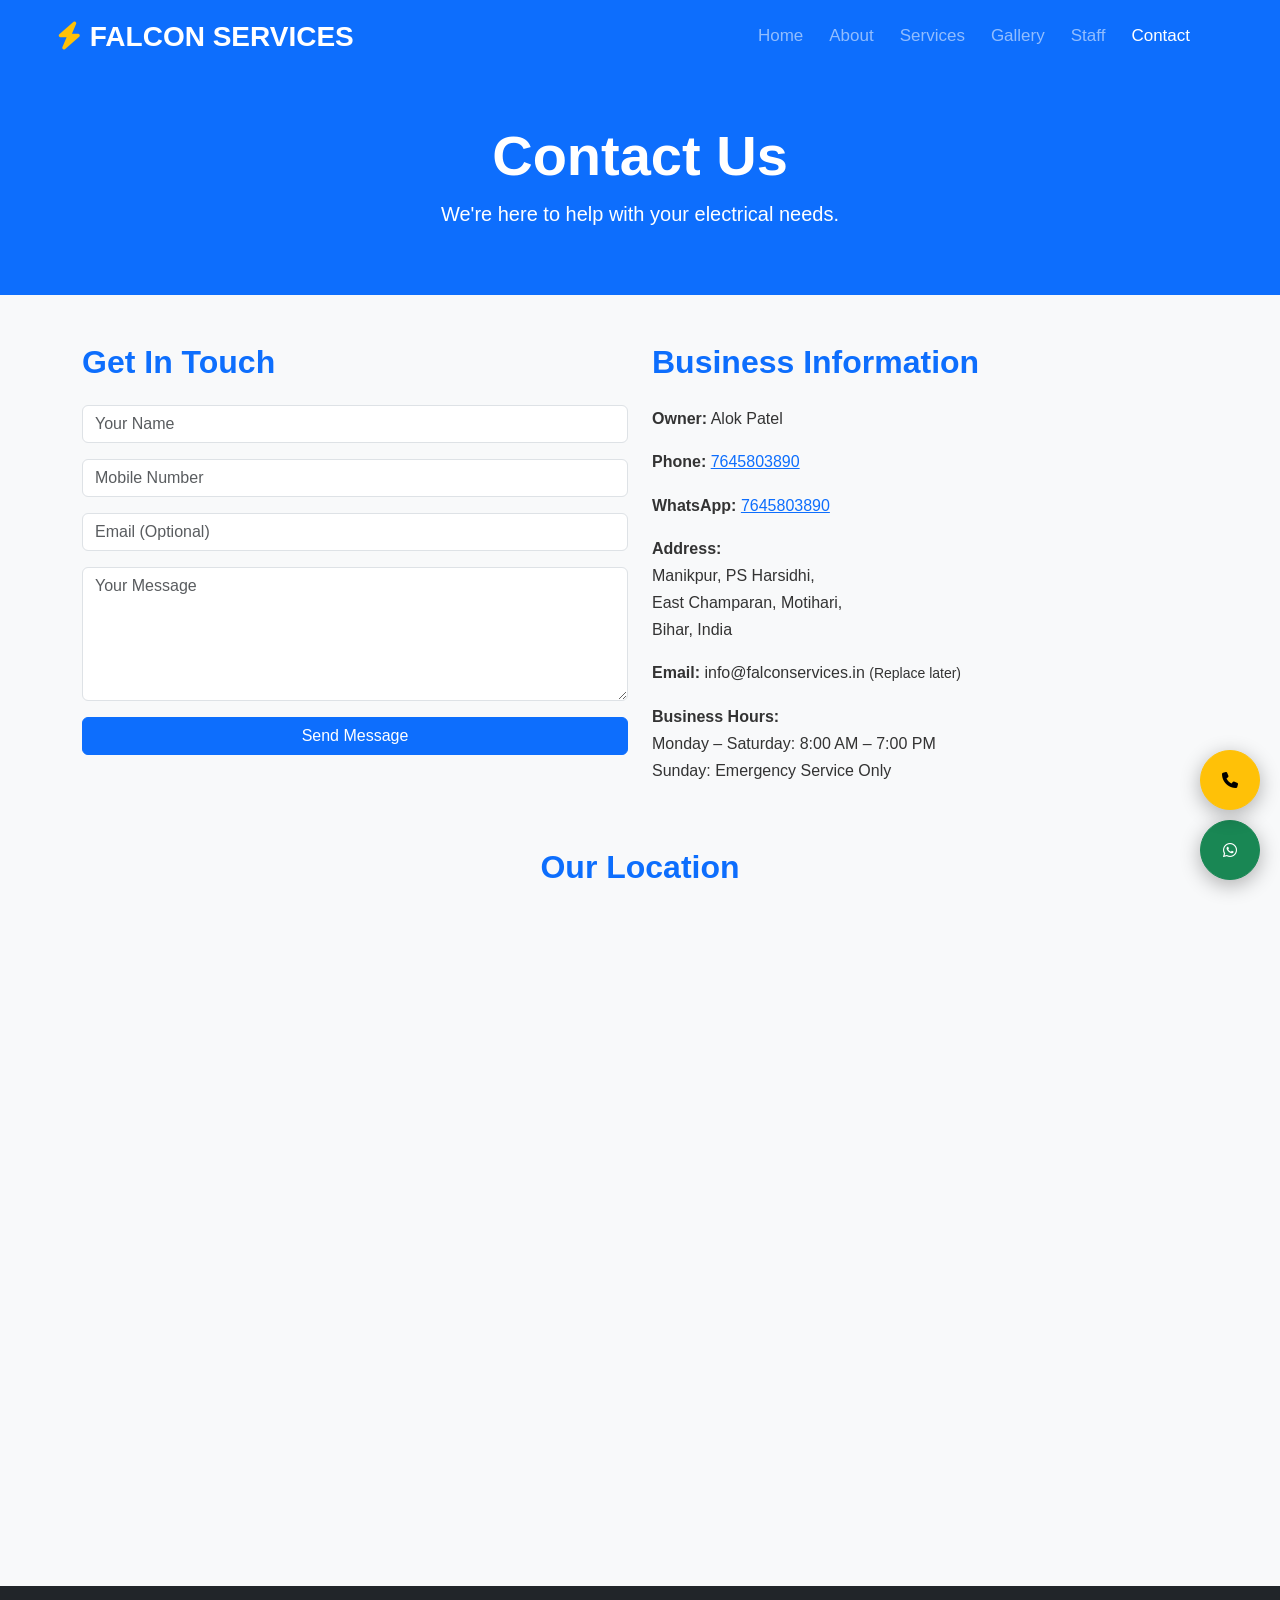
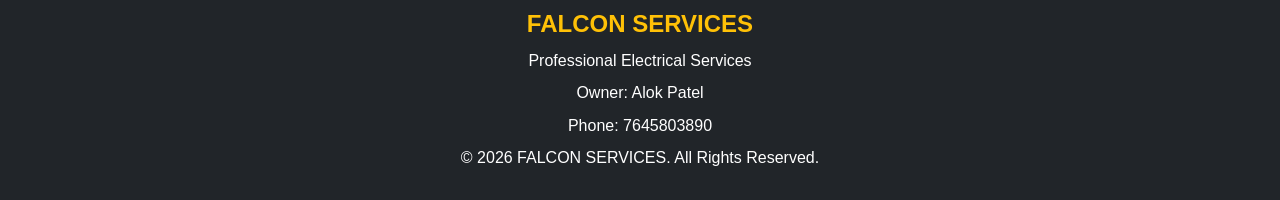
<file: Contact.html>
<!DOCTYPE html>
<html lang="en">
<head>
<meta charset="UTF-8">
<meta name="viewport" content="width=device-width, initial-scale=1.0">

<title>Contact | FALCON SERVICES</title>

<meta name="description" content="Contact FALCON SERVICES for professional electrical services.">

<link href="https://cdn.jsdelivr.net/npm/bootstrap@5.3.3/dist/css/bootstrap.min.css" rel="stylesheet">
<link rel="stylesheet" href="css/style.css">
<link rel="stylesheet" href="https://cdnjs.cloudflare.com/ajax/libs/font-awesome/6.5.2/css/all.min.css">
</head>

<body>

<!-- Navbar -->

<nav class="navbar navbar-expand-lg navbar-dark bg-primary sticky-top">
<div class="container">

<a class="navbar-brand fw-bold" href="index.html">
<i class="fa-solid fa-bolt text-warning"></i> FALCON SERVICES
</a>

<button class="navbar-toggler" data-bs-toggle="collapse" data-bs-target="#menu">
<span class="navbar-toggler-icon"></span>
</button>

<div class="collapse navbar-collapse" id="menu">
<ul class="navbar-nav ms-auto">
<li class="nav-item"><a class="nav-link" href="index.html">Home</a></li>
<li class="nav-item"><a class="nav-link" href="about.html">About</a></li>
<li class="nav-item"><a class="nav-link" href="services.html">Services</a></li>
<li class="nav-item"><a class="nav-link" href="gallery.html">Gallery</a></li>
<li class="nav-item"><a class="nav-link" href="staff.html">Staff</a></li>
<li class="nav-item"><a class="nav-link active" href="contact.html">Contact</a></li>
</ul>
</div>

</div>
</nav>

<!-- Header -->

<section class="bg-primary text-white py-5">
<div class="container text-center">
<h1 class="display-4 fw-bold">Contact Us</h1>
<p class="lead">We're here to help with your electrical needs.</p>
</div>
</section>

<!-- Contact -->

<section class="py-5">
<div class="container">

<div class="row">

<div class="col-lg-6">

<h2 class="text-primary mb-4">Get In Touch</h2>

<form>

<div class="mb-3">
<input type="text" class="form-control" placeholder="Your Name" required>
</div>

<div class="mb-3">
<input type="tel" class="form-control" placeholder="Mobile Number" required>
</div>

<div class="mb-3">
<input type="email" class="form-control" placeholder="Email (Optional)">
</div>

<div class="mb-3">
<textarea class="form-control" rows="5" placeholder="Your Message" required></textarea>
</div>

<button class="btn btn-primary w-100">
Send Message
</button>

</form>

</div>

<div class="col-lg-6">

<h2 class="text-primary mb-4">Business Information</h2>

<p><strong>Owner:</strong> Alok Patel</p>

<p><strong>Phone:</strong> <a href="tel:7645803890">7645803890</a></p>

<p><strong>WhatsApp:</strong> <a href="https://wa.me/917645803890">7645803890</a></p>

<p><strong>Address:</strong><br>
Manikpur, PS Harsidhi,<br>
East Champaran, Motihari,<br>
Bihar, India
</p>

<p><strong>Email:</strong> info@falconservices.in <small>(Replace later)</small></p>

<p><strong>Business Hours:</strong><br>
Monday – Saturday: 8:00 AM – 7:00 PM<br>
Sunday: Emergency Service Only
</p>

</div>

</div>

</div>
</section>

<!-- Google Map -->

<section class="container pb-5">

<h2 class="text-center text-primary mb-4">
Our Location
</h2>

<div class="ratio ratio-16x9">

<iframe
src="https://www.google.com/maps?q=Manikpur,Harsidhi,East%20Champaran,Bihar&output=embed"
style="border:0;"
loading="lazy"
allowfullscreen>
</iframe>

</div>

</section>

<!-- Footer -->

<footer class="bg-dark text-white text-center py-4">

<h4 class="text-warning">FALCON SERVICES</h4>

<p>Professional Electrical Services</p>

<p>Owner: Alok Patel</p>

<p>Phone: 7645803890</p>

<p>© 2026 FALCON SERVICES. All Rights Reserved.</p>

</footer>

<!-- Floating WhatsApp -->

<a href="https://wa.me/917645803890"
class="btn btn-success rounded-circle position-fixed"
style="bottom:20px;right:20px;width:60px;height:60px;display:flex;align-items:center;justify-content:center;z-index:999;">
<i class="fab fa-whatsapp"></i>
</a>

<!-- Floating Call -->

<a href="tel:7645803890"
class="btn btn-warning rounded-circle position-fixed"
style="bottom:90px;right:20px;width:60px;height:60px;display:flex;align-items:center;justify-content:center;z-index:999;">
<i class="fa-solid fa-phone"></i>
</a>

<script src="https://cdn.jsdelivr.net/npm/bootstrap@5.3.3/dist/js/bootstrap.bundle.min.js"></script>
<script src="js/script.js"></script>

</body>
</html>
</file>
<file: css/style.css>
/* ===========================
   FALCON SERVICES
   Professional Theme
=========================== */

*{
    margin:0;
    padding:0;
    box-sizing:border-box;
}

html{
    scroll-behavior:smooth;
}

body{
    font-family:Arial, Helvetica, sans-serif;
    color:#333;
    background:#f8f9fa;
    line-height:1.7;
}

/* Navbar */

.navbar{
    transition:.3s;
}

.navbar-brand{
    font-size:28px;
    font-weight:700;
}

.nav-link{
    font-size:17px;
    margin-left:10px;
    transition:.3s;
}

.nav-link:hover{
    color:#ffc107 !important;
}

/* Hero Section */

.hero{
    background:linear-gradient(rgba(0,70,170,.8),rgba(0,70,170,.8)),
    url("../images/hero.jpg") center/cover;
    min-height:90vh;
    display:flex;
    align-items:center;
}

.hero h1{
    font-size:55px;
    font-weight:700;
}

.hero p{
    font-size:20px;
}

.hero img{
    border-radius:20px;
    box-shadow:0 10px 25px rgba(0,0,0,.3);
}

/* Buttons */

.btn-warning{
    font-weight:600;
}

.btn-success{
    font-weight:600;
    transition:.3s;
}

.btn-success:hover{
    transform:translateY(-3px);
}

.btn-warning:hover{
    transform:translateY(-3px);
}

/* Section Title */

section h2{
    font-weight:700;
    margin-bottom:20px;
}

/* Cards */

.card{
    border:none;
    transition:.4s;
    border-radius:15px;
}

.card:hover{
    transform:translateY(-8px);
    box-shadow:0 15px 30px rgba(0,0,0,.15);
}

.card-body i{
    transition:.4s;
}

.card:hover i{
    transform:scale(1.15);
    color:#0d6efd;
}
/* ===========================
   ABOUT SECTION
=========================== */

section img{
    border-radius:15px;
    transition:.4s;
}

section img:hover{
    transform:scale(1.03);
}

/* ===========================
   REVIEWS
=========================== */

.card p{
    color:#555;
}

.card h6{
    color:#0d6efd;
    font-weight:bold;
}

/* ===========================
   FAQ
=========================== */

.accordion-button{
    font-weight:600;
}

.accordion-button:not(.collapsed){
    background:#0d6efd;
    color:#fff;
}

/* ===========================
   FOOTER
=========================== */

footer{
    background:#111;
}

footer h4{
    font-weight:bold;
}

footer p{
    margin-bottom:5px;
}

/* ===========================
   FLOATING BUTTONS
=========================== */

.position-fixed{
    box-shadow:0 5px 20px rgba(0,0,0,.3);
    transition:.3s;
}

.position-fixed:hover{
    transform:scale(1.1);
}

/* ===========================
   ANIMATION
=========================== */

.card,
img,
.btn{
    animation:fadeUp .8s ease;
}

@keyframes fadeUp{

from{
opacity:0;
transform:translateY(30px);
}

to{
opacity:1;
transform:translateY(0);
}

}

/* ===========================
   RESPONSIVE
=========================== */

@media(max-width:991px){

.hero h1{
font-size:40px;
}

.hero p{
font-size:18px;
}

.navbar-brand{
font-size:24px;
}

}

@media(max-width:768px){

.hero{
text-align:center;
padding:60px 20px;
}

.hero h1{
font-size:34px;
}

.hero p{
font-size:17px;
}

.btn-lg{
width:100%;
margin-bottom:10px;
}

.card{
margin-bottom:20px;
}

}

@media(max-width:576px){

.hero h1{
font-size:28px;
}

section{
padding:50px 0;
}

footer{
text-align:center;
}

}
.navbar-brand{
    margin-left: -25px;
}

.navbar-brand img{
    width: 90px;
    height: 90px;
    margin-right: 10px;
}
/* ===========================
   END
=========================== */
</file>
